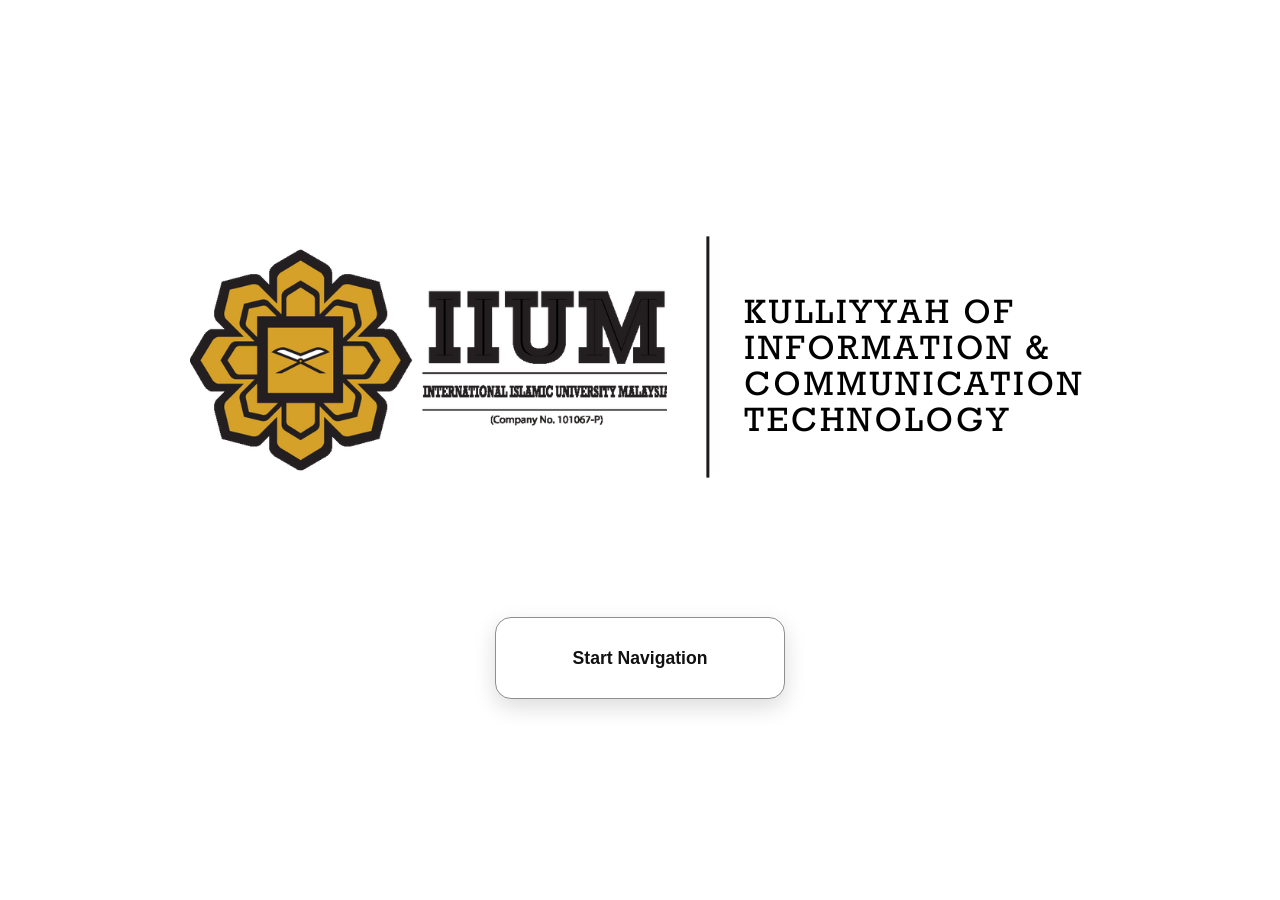
<file: index.html>
<!DOCTYPE html>
<html lang="en">
  <head>
    <meta charset="UTF-8" />
    <meta name="viewport" content="width=device-width, initial-scale=1.0" />
    <title>KICT AR Indoor Navigation</title>
    <meta
      name="description"
      content="KICT Augmented Reality Indoor Navigation prototype with start page and embedded Mappedin map."
    />
    <link rel="stylesheet" href="./styles.css" />
  </head>
  <body>
    <main class="landing-screen">
      <div class="landing-content">
        <img
          class="hero-logo"
          src="assets/kict-logo.png"
          alt="IIUM KICT logo"
        />

        <a class="start-button" href="./map.html">Start Navigation</a>
      </div>
    </main>
  </body>
</html>
</file>
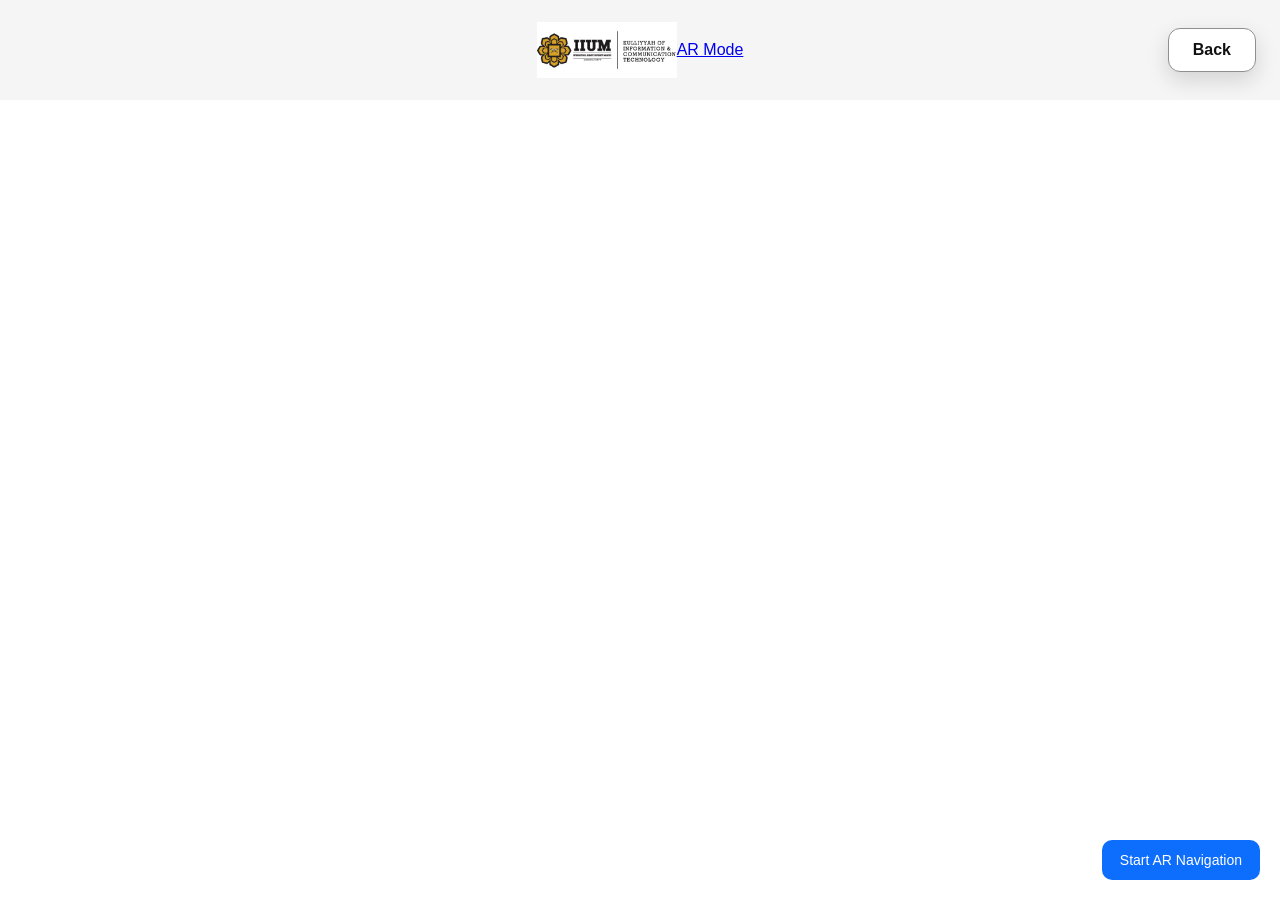
<file: map.html>
<!DOCTYPE html>
<html lang="en">
  <head>
    <meta charset="UTF-8" />
    <meta name="viewport" content="width=device-width, initial-scale=1.0" />
    <title>KICT AR Indoor Navigation Map</title>
    <meta
      name="description"
      content="KICT indoor navigation map page with embedded Mappedin map."
    />
    <link rel="stylesheet" href="./styles.css" />
  </head>
  <body>
    <main class="map-screen">
      <header class="map-header">
        <img class="header-logo" src="./assets/kict-logo.png" alt="IIUM KICT logo" />
        <a class="back-button" href="./index.html">Back</a>
        <a class="ar-button" href="./arbutton.html">AR Mode</a>
      </header>

      <div class="map-frame">
        <iframe
          title="Mappedin Map"
          name="Mappedin Map"
          allow="clipboard-write 'self' https://app.mappedin.com; web-share 'self' https://app.mappedin.com"
          scrolling="no"
          width="100%"
          height="100%"
          frameborder="0"
          style="border: 0"
          src="https://app.mappedin.com/map/69544ca08dcd71000be3aa3e?embedded=true"
        ></iframe>
      </div>
      <button class="ar-btn" onclick="goToAR()">Start AR Navigation</button>

    </main>

    
    <script>
      function goToAR() {
        window.location.href = "./arbutton.html";
      }
    </script>
    </main>
  </body>
</html>
</file>
<file: styles.css>
:root {
  --bg: #ffffff;
  --text: #1f1a14;
  --gold: #d3a21d;
  --border: #8f8f8f;
  --shadow: 0 8px 22px rgba(0, 0, 0, 0.14);
}

* {
  box-sizing: border-box;
}

html,
body {
  margin: 0;
  min-height: 100%;
}

body {
  font-family: Arial, Helvetica, sans-serif;
  color: var(--text);
  background: var(--bg);
}

.landing-screen {
  min-height: 100vh;
  display: flex;
  align-items: center;
  justify-content: center;
  background: #ffffff;
}

.landing-content {
  width: min(100%, 1100px);
  min-height: 100vh;
  display: flex;
  flex-direction: column;
  align-items: center;
  justify-content: center;
  padding: 48px 24px 72px;
}

.hero-logo {
  width: min(900px, 92vw);
  height: auto;
  display: block;
}

.start-button,
.back-button {
  display: inline-flex;
  align-items: center;
  justify-content: center;
  border: 1px solid var(--border);
  background: #ffffff;
  color: #111111;
  cursor: pointer;
  box-shadow: var(--shadow);
  transition: transform 160ms ease, box-shadow 160ms ease;
  font-family: Arial, Helvetica, sans-serif;
  text-decoration: none;
}

.start-button:hover,
.back-button:hover {
  transform: translateY(-1px);
}

.start-button {
  margin-top: 80px;
  min-width: 290px;
  min-height: 82px;
  padding: 20px 32px;
  border-radius: 16px;
  font-size: 1.1rem;
  font-weight: 600;
}

.map-header {
  position: relative;
  display: flex;
  align-items: center;
  justify-content: center;
  height: 100px;
  padding: 14px 24px;
  background: #f5f5f5;
}

.header-logo {
  height: 56px;
  width: auto;
  display: block;
}

.back-button {
  position: absolute;
  right: 24px;
  top: 50%;
  transform: translateY(-50%);
  padding: 12px 24px;
  border-radius: 12px;
  font-size: 1rem;
  font-weight: 600;
}

.map-screen {
  min-height: 100vh;
  background: #ffffff;
}

.map-frame {
  width: 100%;
  height: calc(100vh - 100px);
}

.map-frame iframe {
  display: block;
  width: 100%;
  height: 100%;
}

@media (max-width: 900px) {
  .landing-content {
    padding: 32px 18px 54px;
  }

  .hero-logo {
    width: min(100%, 780px);
  }

  .start-button {
    margin-top: 56px;
    min-width: 240px;
    min-height: 72px;
  }

  .map-header {
    height: auto;
    min-height: 88px;
    padding: 14px 16px;
  }

  .header-logo {
    height: 42px;
  }

  .back-button {
    right: 16px;
  }

  .map-frame {
    height: calc(100vh - 88px);
  }
}

.ar-btn {
  position: fixed;
  bottom: 20px;
  right: 20px;
  padding: 12px 18px;
  background: #0d6efd;
  color: white;
  border: none;
  border-radius: 10px;
  font-size: 14px;
  cursor: pointer;
  z-index: 1000;
}

.ar-btn:hover {
  background: #0b5ed7;
}
</file>
